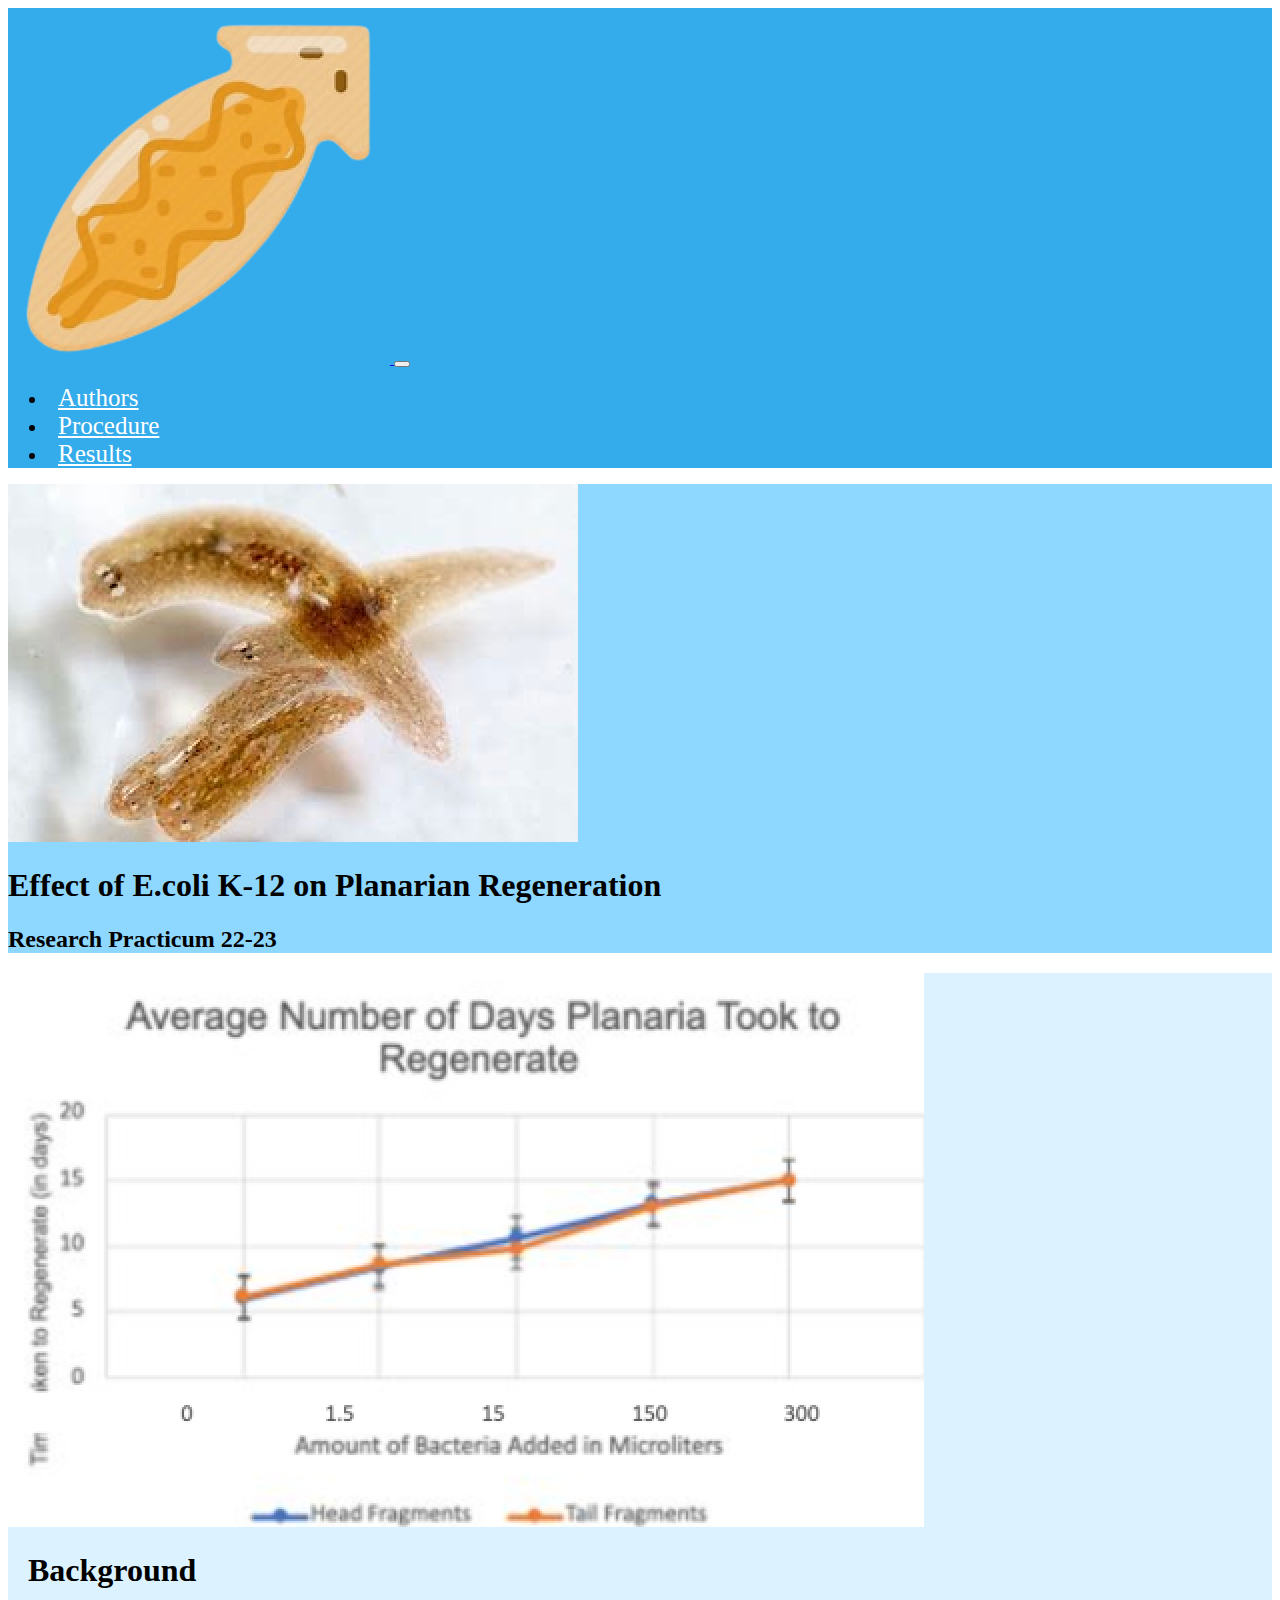
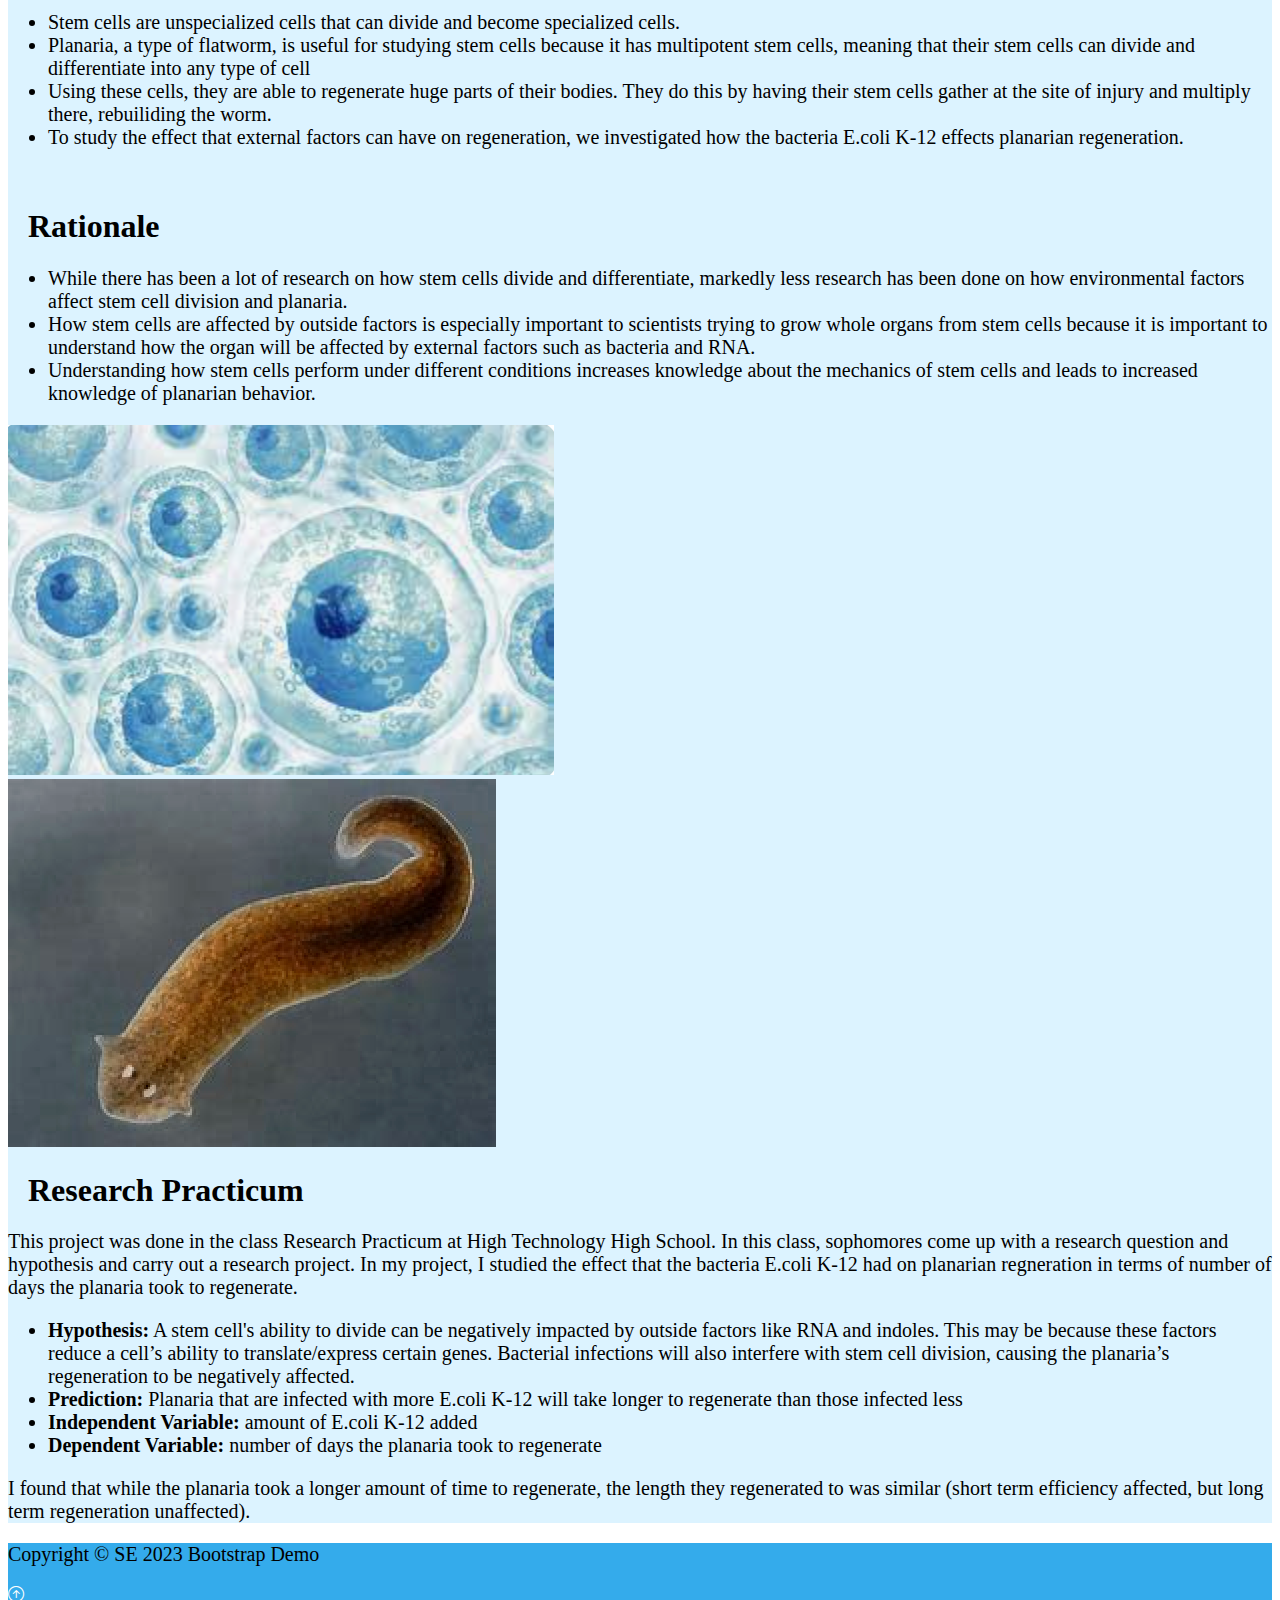
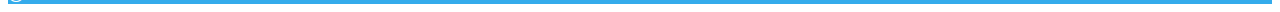
<file: index.html>
<!DOCTYPE html>
<html lang="en">
<head>
    <meta charset="UTF-8">
    <meta name="viewport" content="width=device-width, initial-scale=1.0">
    <title>Research Project</title>
    <link href="https://cdn.jsdelivr.net/npm/bootstrap@5.3.2/dist/css/bootstrap.min.css" rel="stylesheet" 
        integrity="sha384-T3c6CoIi6uLrA9TneNEoa7RxnatzjcDSCmG1MXxSR1GAsXEV/Dwwykc2MPK8M2HN" 
        crossorigin="anonymous">
    <link rel="stylesheet" href="https://cdn.jsdelivr.net/npm/bootstrap-icons@1.10.2/font/bootstrap-icons.css">
    <link rel="stylesheet" href="style.css">
    
    <script src="https://cdn.jsdelivr.net/npm/bootstrap@5.3.2/dist/js/bootstrap.bundle.min.js" 
        integrity="sha384-C6RzsynM9kWDrMNeT87bh95OGNyZPhcTNXj1NW7RuBCsyN/o0jlpcV8Qyq46cDfL" 
        crossorigin="anonymous">defer</script>
</head>

<body>
    <nav class="navbar navbar-expand-lg navbar-dark nb-background-color">
    <!-- lg = large breakpoint, navbar-light = make text dark, headerBG = custom bss BG color -->
        <div class="container">
            <a href="#" class="navbar-brand">
                <img src="images/planarialogo3-removebg-preview.png" class="d-inline-block align-text-top w-25">
            </a>

            <!-- Hamburger Menu -->
            <button class="navbar-toggler" type="button" data-bs-toggle="collapse" data-bs-target="#navmenu">
                <span class="navbar-toggler-icon"></span>
            </button>

            <!-- Collapsible navbar menu with custom hover underline CSS animation -->
            <div class="collapse navbar-collapse" id="navmenu">
                <!-- Links to hamburger menu icon -->
                <ul class="navbar-nav ms-auto">   <!-- ms-auto is margin spacing -->  
                    <li class="nav-item">
                        <a href="authors.html" class="nav-link hover-underline-animation nbMenuItem">Authors</a>
                    </li>
                    <li class="nav-item">
                        <a href="procedure.html" class="nav-link hover-underline-animation nbMenuItem">Procedure</a>
                    </li>
                    <li class="nav-item">
                        <a href="results.html" class="nav-link hover-underline-animation nbMenuItem">Results</a>
                    </li>
                </ul>
            </div>
        </div>
    </nav>

    <!-- Showcase -->
    <section class="showcase text-dark p-2 text-center"> <!--Showcase is custom CSS-->
        <!-- HeaderBG (background) = custom Css BG color, p-2 = padding 2-->
        <div class="container">
            <div class="row">
                <div class="col-sm-6 p-0 d-flex align-items-center">
                    <!-- img-fluid = won't expand image larger than container and will scale down if necessary-->
                    <img class="img-fluid" src="images/multipleplanaria.png" alt="Multiple Planaria"> <!--w-50 = 50%-->
                </div>
                <div class="col-sm-6 p-0 d-flex align-items-center">
                    <!-- img-fluid = won't expand image larger than container and will scale down if necessary-->
                    <div class="containter">
                        <h1 class="display-4">Effect of E.coli K-12 on Planarian Regeneration</h1>
                        <h2>Research Practicum 22-23</h2>
                    </div>
                </div>
            </div>
        </div>
    </section>

    <!-- Overview -->
    <section class="overview text-dark p-2 text-left">
        <div class="container">
            <div class="row">
                <div class="col-sm-4 p-3">
                    <!-- pt-3 = padding top -->
                    <img class="img-fluid" src="images/planariagraph.png" alt="Planaria Regeneration Graph">
                </div>
                <div class="col-sm-8 p-3">
                    <h1 class="ovPadLeft">Background</h1> <!-- ovPagLeft = custom passing left side-->
                    <p class="textbox lead overview-font ovPadLeft">
                        <ul class="list">
                            <li>Stem cells are unspecialized cells that can divide and become specialized cells.</li>
                            <li>Planaria, a type of flatworm, is useful for studying stem cells because it has multipotent stem cells, 
                                meaning that their stem cells can divide and differentiate into any type of cell</li>
                            <li>Using these cells, they are able to regenerate huge parts of their bodies. 
                                They do this by having their stem cells gather at the site of injury and multiply there, rebuiliding the worm.</li>
                            <li>​To study the effect that external factors can have on regeneration, we investigated how the 
                                bacteria E.coli K-12 effects planarian regeneration.</li>
                        </ul> </p>​
                </div>
            </div>
            <div class="row">
                <div class="col-sm-8 p-3">
                    <h1 class="ovPadLeft">Rationale</h1> <!-- ovPagLeft = custom passing left side-->
                    <p class="textbox lead overview-font ovPadLeft">
                        <ul class="list">
                            <li>While there has been a lot of research on how stem cells divide and differentiate, 
                                markedly less research has been done on how environmental factors affect stem cell division and planaria. </li>
                            <li>How stem cells are affected by outside factors is especially important to scientists trying 
                                to grow whole organs from stem cells because it is important to understand how the organ will be affected by 
                                external factors such as bacteria and RNA. </li>
                            <li>Understanding how stem cells perform under different conditions increases
                                knowledge about the mechanics of stem cells and leads to increased knowledge of planarian behavior.</li>
                        </ul></p>
                </div>
                <div class="col-sm-4 p-3">
                    <!-- pt-3 = padding top -->
                    <img class="img-fluid" src="images/stemcellpic.png" alt="Stem Cells">
                </div>
            </div>
            <div class="row">
                <div class="col-sm-4 p-3">
                    <!-- pt-3 = padding top -->
                    <img class="img-fluid" src="images/planariaheading2.png" alt="Planaria">
                </div>
                <div class="col-sm-8 p-3">
                    <h1 class="ovPadLeft">Research Practicum</h1> <!-- ovPagLeft = custom passing left side-->
                    <p class="textbox lead overview-font ovPadLeft"><p>This project was done in the class Research Practicum at High Technology High School. In this class,
                                                            sophomores come up with a research question and hypothesis and carry out a research project. 
                                                            In my project, I studied the effect that the bacteria E.coli K-12 had on planarian regneration in terms of number of days the 
                                                            planaria took to regenerate. 
                                                            <br>
                                                        <ul class="list">
                                                            <li><strong>Hypothesis:</strong> A stem cell's ability to divide can be negatively impacted by outside factors like RNA and indoles. 
                                                                This may be because these factors reduce a cell’s ability to translate/express certain genes. Bacterial infections will also interfere with stem cell division, 
                                                                causing the planaria’s regeneration to be negatively affected.</li>
                                                            <li><strong>Prediction:</strong> Planaria that are infected with more E.coli K-12 will take longer 
                                                                to regenerate than those infected less</li>
                                                            <li><strong>Independent Variable:</strong> amount of E.coli K-12 added</li>
                                                            <li><strong>Dependent Variable:</strong> number of days the planaria took to regenerate</li>
                                                        </ul>
                                                            <p>I found that while the planaria took a longer amount of time to regenerate, the length they regenerated to was similar 
                                                                (short term efficiency affected, but long term regeneration unaffected).</p>
                </div>
            </div>
        </div>
    </section>

    <!-- Footer (recquires Bootstrap icons from CSS)-->
    <footer class="p-5 footer text-light text-center position-relative">
        <div class="container">
            <p class="lead">Copyright &copy; SE 2023 Bootstrap Demo</p>
            <a href="#" class="position-absolute bottom-0 end-0 p-5">
                <i class="bi bi-arrow-up-circle h2 icon-white"></i>
            </a>
        </div>

    </footer>
</body>
</html>
</file>
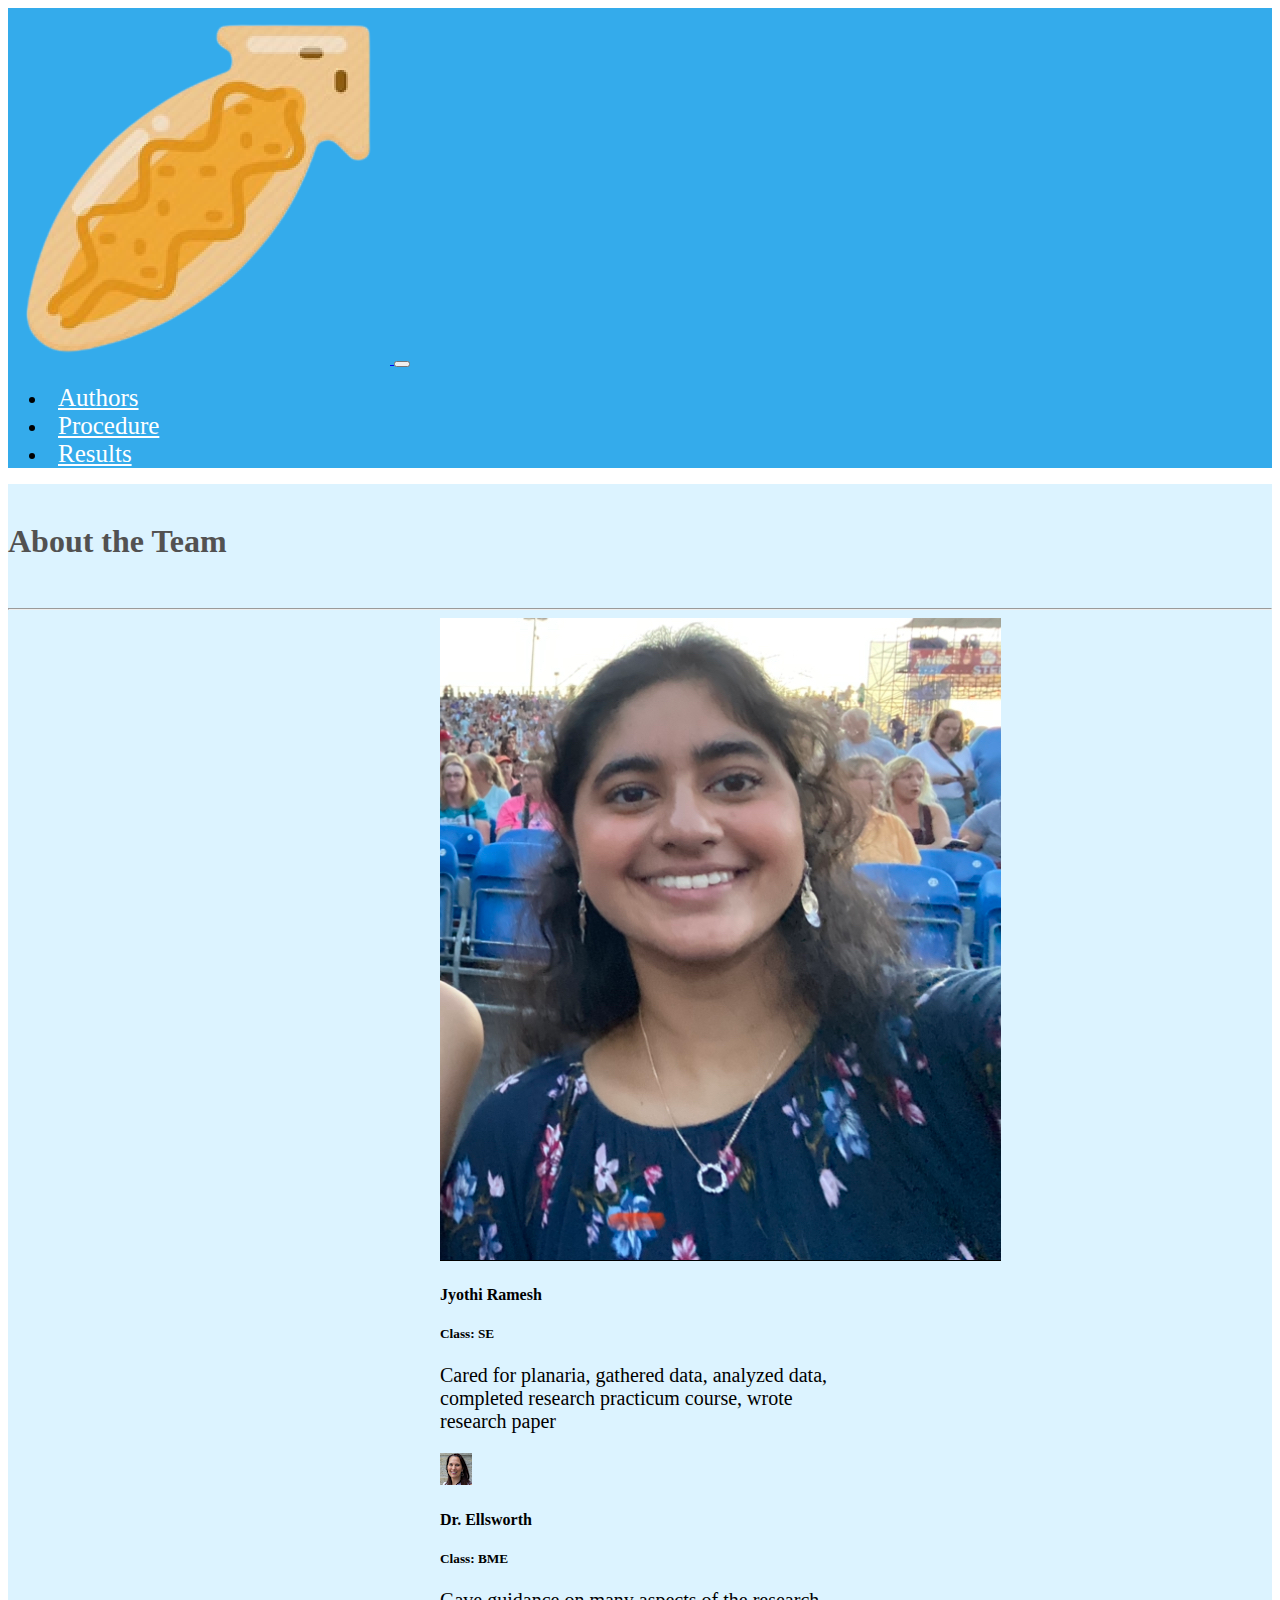
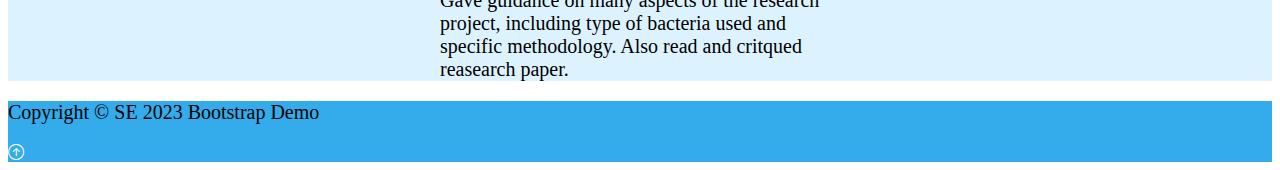
<file: authors.html>
<!DOCTYPE html>
<html lang="en">
<head>
    <meta charset="UTF-8">
    <meta name="viewport" content="width=device-width, initial-scale=1.0">
    <title>Research Project</title>
    <link href="https://cdn.jsdelivr.net/npm/bootstrap@5.3.2/dist/css/bootstrap.min.css" rel="stylesheet" 
        integrity="sha384-T3c6CoIi6uLrA9TneNEoa7RxnatzjcDSCmG1MXxSR1GAsXEV/Dwwykc2MPK8M2HN" 
        crossorigin="anonymous">
    <link rel="stylesheet" href="https://cdn.jsdelivr.net/npm/bootstrap-icons@1.10.2/font/bootstrap-icons.css">
    <link rel="stylesheet" href="style.css">
    
    <script src="https://cdn.jsdelivr.net/npm/bootstrap@5.3.2/dist/js/bootstrap.bundle.min.js" 
        integrity="sha384-C6RzsynM9kWDrMNeT87bh95OGNyZPhcTNXj1NW7RuBCsyN/o0jlpcV8Qyq46cDfL" 
        crossorigin="anonymous">defer</script>
</head>

<body>
    <nav class="navbar navbar-expand-lg navbar-dark nb-background-color">
    <!-- lg = large breakpoint, navbar-light = make text dark, headerBG = custom bss BG color -->
        <div class="container">
            <a href="index.html" class="navbar-brand">
                <img src="images/planarialogo3-removebg-preview.png" class="d-inline-block align-text-top w-25">
            </a>

            <!-- Hamburger Menu -->
            <button class="navbar-toggler" type="button" data-bs-toggle="collapse" data-bs-target="#navmenu">
                <span class="navbar-toggler-icon"></span>
            </button>

            <!-- Collapsible navbar menu with custom hover underline CSS animation -->
            <div class="collapse navbar-collapse" id="navmenu">
                <!-- Links to hamburger menu icon -->
                <ul class="navbar-nav ms-auto">   <!-- ms-auto is margin spacing -->  
                    <li class="nav-item">
                        <a href="authors.html" class="nav-link hover-underline-animation nbMenuItem">Authors</a>
                    </li>
                    <li class="nav-item">
                        <a href="procedure.html" class="nav-link hover-underline-animation nbMenuItem">Procedure</a>
                    </li>
                    <li class="nav-item">
                        <a href="results.html" class="nav-link hover-underline-animation nbMenuItem">Results</a>
                    </li>
                </ul>
            </div>
        </div>
    </nav>

    <!-- About the team -->
    <section class="authors">
        <div class="container">
            <br>
            <h1 class="text-center about-team">About the Team</h1>
            <br><hr> <!-- hr = horizontal line above line break-->
        </div>

        <!-- Cards organized in 2 x 2 format -->
        <div class="row row-cols-1 row-cols-md-2 g-4">
            <div class="col">
                <div class="card about">
                    <img class="card-img-top" src="images/jyothi.jpg" alt="Jyothi Ramesh">
                    <div class="card-body">
                        <h4 class="card-title">Jyothi Ramesh</h4>
                        <h5>Class: SE</h5>
                        <p class="card-text">Cared for planaria, gathered data, analyzed data, completed research practicum course, wrote research paper</p>
                    </div>
                </div>
            </div>
            <div class="col">
                <div class="card about">
                    <img class="card-img-top" src="images/drellsworth.png" alt="Dr. Ellsworth">
                    <div class="card-body">
                        <h4 class="card-title">Dr. Ellsworth</h4>
                        <h5>Class: BME</h5>
                        <p class="card-text">Gave guidance on many aspects of the research project, including type of bacteria used and specific methodology. Also read and critqued reasearch paper.</p>
                    </div>
                </div>
            </div>
        </div>
    </section> 
        

    <!-- Footer (recquires Bootstrap icons from CSS)-->
    <footer class="p-5 footer text-light text-center position-relative">
        <div class="container">
            <p class="lead">Copyright &copy; SE 2023 Bootstrap Demo</p>
            <a href="#" class="position-absolute bottom-0 end-0 p-5">
                <i class="bi bi-arrow-up-circle h2 icon-white"></i>
            </a>
        </div>

    </footer>
</body>
</html>
</file>
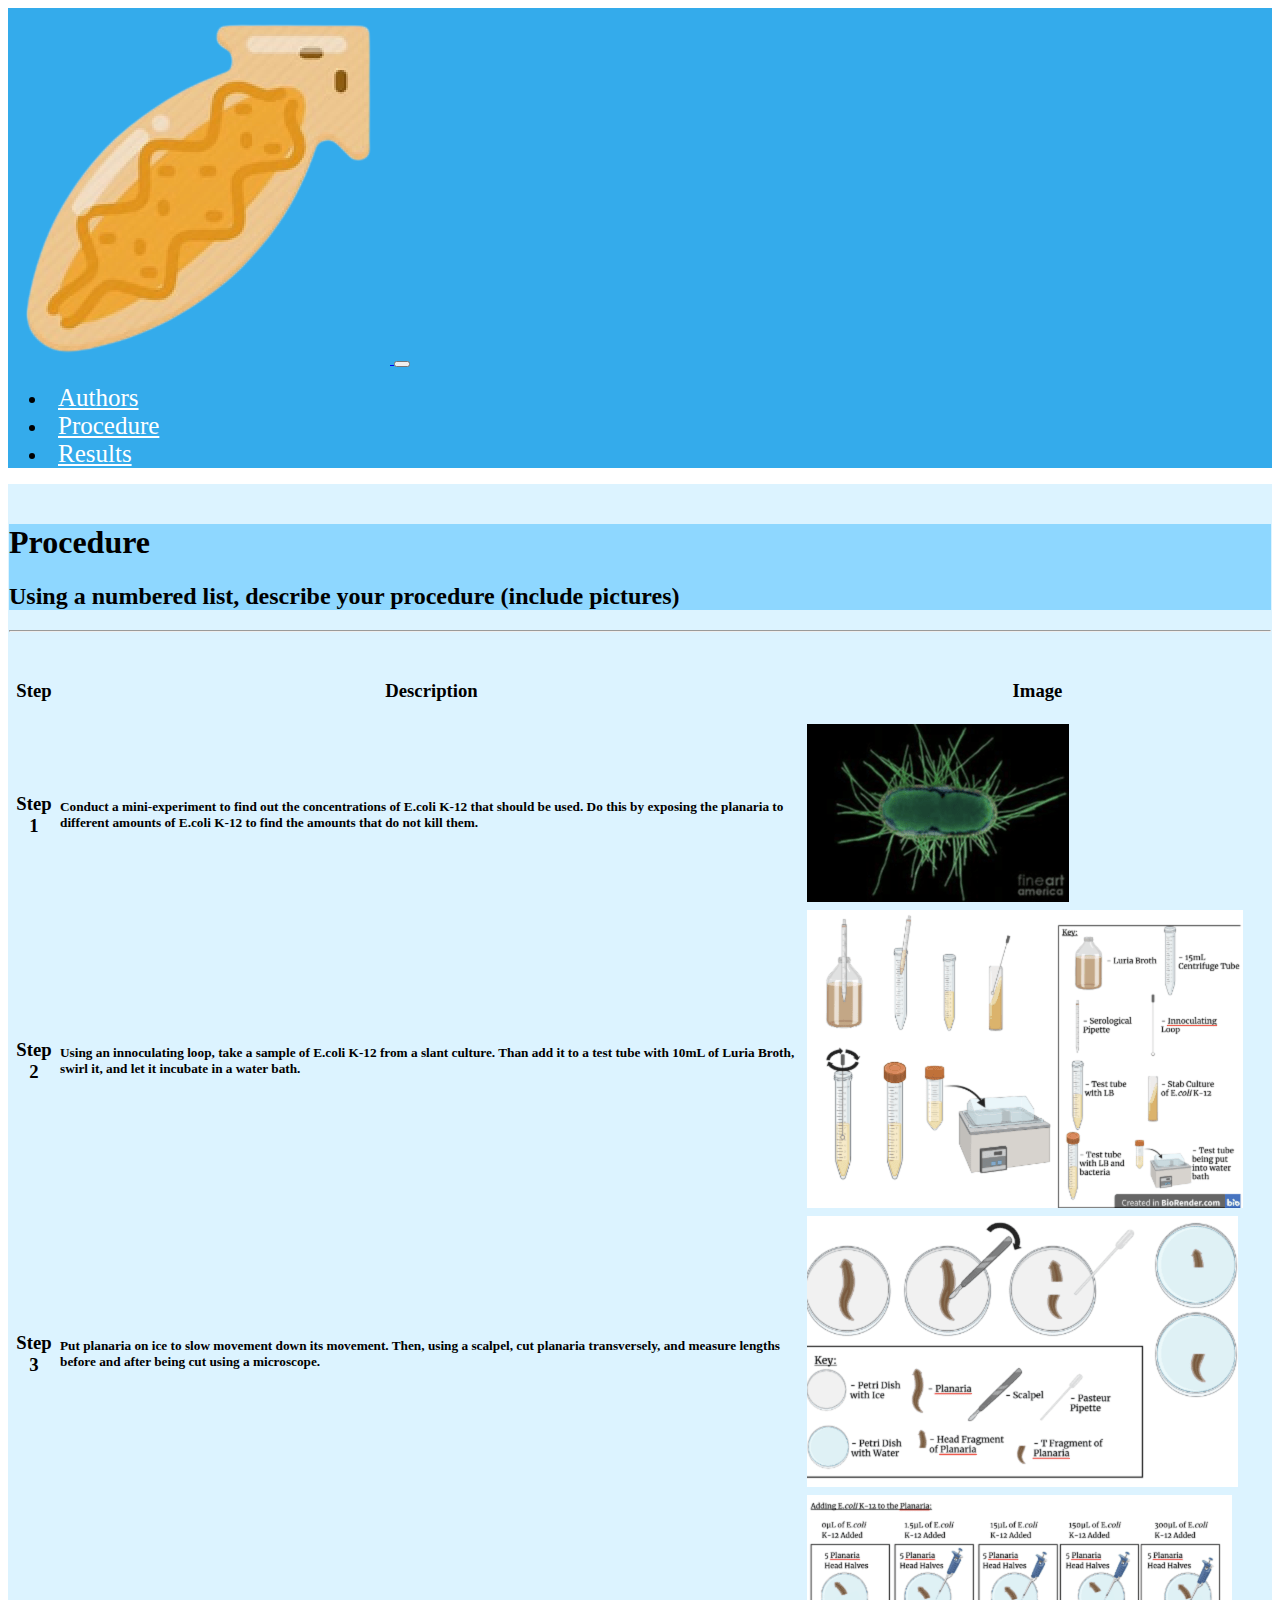
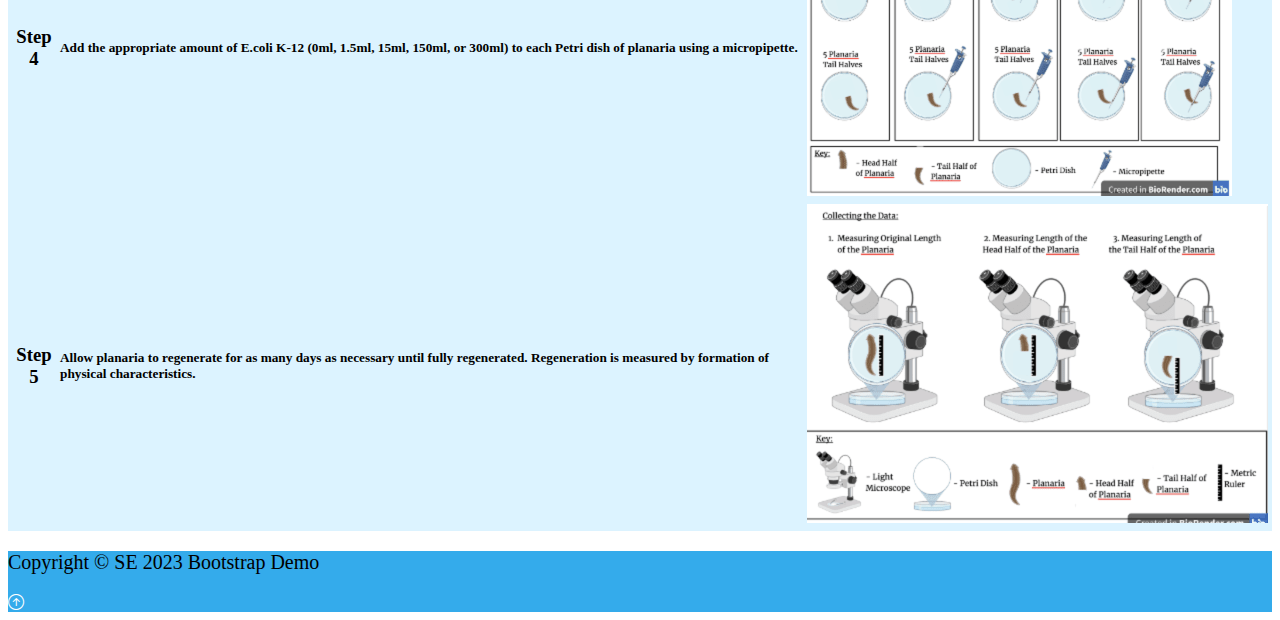
<file: procedure.html>
<!DOCTYPE html>
<html lang="en">
<head>
    <meta charset="UTF-8">
    <meta name="viewport" content="width=device-width, initial-scale=1.0">
    <title>Research Project</title>
    <link href="https://cdn.jsdelivr.net/npm/bootstrap@5.3.2/dist/css/bootstrap.min.css" rel="stylesheet" 
        integrity="sha384-T3c6CoIi6uLrA9TneNEoa7RxnatzjcDSCmG1MXxSR1GAsXEV/Dwwykc2MPK8M2HN" 
        crossorigin="anonymous">
    <link rel="stylesheet" href="https://cdn.jsdelivr.net/npm/bootstrap-icons@1.10.2/font/bootstrap-icons.css">
    <link rel="stylesheet" href="style.css">
    
    <script src="https://cdn.jsdelivr.net/npm/bootstrap@5.3.2/dist/js/bootstrap.bundle.min.js" 
        integrity="sha384-C6RzsynM9kWDrMNeT87bh95OGNyZPhcTNXj1NW7RuBCsyN/o0jlpcV8Qyq46cDfL" 
        crossorigin="anonymous">defer</script>
</head>

<body>
    <nav class="navbar navbar-expand-lg navbar-dark nb-background-color">
    <!-- lg = large breakpoint, navbar-light = make text dark, headerBG = custom bss BG color -->
        <div class="container">
            <a href="index.html" class="navbar-brand">
                <img src="images/planarialogo3-removebg-preview.png" class="d-inline-block align-text-top w-25">
            </a>

            <!-- Hamburger Menu -->
            <button class="navbar-toggler" type="button" data-bs-toggle="collapse" data-bs-target="#navmenu">
                <span class="navbar-toggler-icon"></span>
            </button>

            <!-- Collapsible navbar menu with custom hover underline CSS animation -->
            <div class="collapse navbar-collapse" id="navmenu">
                <!-- Links to hamburger menu icon -->
                <ul class="navbar-nav ms-auto">   <!-- ms-auto is margin spacing -->  
                    <li class="nav-item">
                        <a href="authors.html" class="nav-link hover-underline-animation nbMenuItem">Authors</a>
                    </li>
                    <li class="nav-item">
                        <a href="procedure.html" class="nav-link hover-underline-animation nbMenuItem">Procedure</a>
                    </li>
                    <li class="nav-item">
                        <a href="results.html" class="nav-link hover-underline-animation nbMenuItem">Results</a>
                    </li>
                </ul>
            </div>
        </div>
    </nav>

    <!-- How to use the sensor -->
  <section class="procedure">
    <div class="container">
      <br> <!-- Line break -->
      <div class="text-center titleboxes">
        <h1 >Procedure</h1>
        <h2>Using a numbered list, describe your procedure (include pictures)</h2>
      </div>
      
      <hr><br> <!-- Horizontal line and line break -->

      <table class="table table-hover text-center table-light table-bordered border-dark-subtle">
        <thead>
          <tr class="table-primary">
            <th><h3>Step</h3></th>
            <th><h3>Description</h3></th>
            <th><h3>Image</h3></th>
          </tr>
        </thead>
        <tbody class="table-group-divider">
          <tr class="align-middle">
            <th scope="row" class="table-secondary">
              <h3>Step 1</h3>
            </th> <!-- scope="row" specifies header cell is the header for a row -->
            <td>
              <h5>Conduct a mini-experiment to find out the concentrations of E.coli K-12 that should be used. 
                Do this by exposing the planaria to different amounts of E.coli K-12 to find the amounts that do not kill them.</h5>
            </td>
            <td class="text-center"><img src="images/bacteriapic (1).png" alt="E.coli K-12"></td>
          </tr>
          <tr class="align-middle">
            <th scope="row" class="table-secondary">
              <h3>Step 2</h3>
            </th>
            <td>
              <h5>Using an innoculating loop, take a sample of E.coli K-12 from a slant culture. 
                Than add it to a test tube with 10mL of Luria Broth, swirl it, and let it incubate in a water bath.</h5>
            </td>
            <td class="text-center"><img src="images/growingbacteria (1).png" alt="Growing Bacteria"></td>
          </tr>
          <tr class="align-middle">
            <th scope="row" class="table-secondary">
              <h3>Step 3</h3>
            </th>
            <td>
              <h5>Put planaria on ice to slow movement down its movement. Then, using a scalpel, 
                cut planaria transversely, and measure lengths before and after being cut using a microscope.</h5>
            </td>
            <td class="text-center"><img src="images/cuttingplanaria (1).png" alt="Cutting Planaria"></td>
          </tr>
          <tr class="align-middle">
            <th scope="row" class="table-secondary">
              <h3> Step 4</h3>
            </th>
            <td>
              <h5>Add the appropriate amount of E.coli K-12 (0ml, 1.5ml, 15ml, 150ml, or 300ml) to each Petri dish of planaria using a micropipette.</h5>
            </td>
            <td class="text-center"><img src="images/addingbacteria (1).png" alt="Adding Bacteria"></td>
          </tr>
          <tr class="align-middle">
            <th scope="row" class="table-secondary">
              <h3>Step 5</h3>
            </th>
            <td>
              <h5>Allow planaria to regenerate for as many days as necessary until fully regenerated. Regeneration is measured by formation of physical characteristics.</h5>
            </td>
            <td class="text-center"><img src="images/measuringplanaria (1).png" alt="Measuring Planaria"></td>
          </tr>
        </tbody>
      </table>
    </div>
  </section>

    <!-- Footer (recquires Bootstrap icons from CSS)-->
    <footer class="p-5 footer text-light text-center position-relative">
        <div class="container">
            <p class="lead">Copyright &copy; SE 2023 Bootstrap Demo</p>
            <a href="#" class="position-absolute bottom-0 end-0 p-5">
                <i class="bi bi-arrow-up-circle h2 icon-white"></i>
            </a>
        </div>
    </footer>
</body>
</html>
</file>
<file: style.css>
/* ------------------ Class ---------------- */
.about{
    width: 400px;
    margin: auto;
}

.about-team{
    color: rgb(82, 81, 81);
}

.authors{
    background-color: #DCF3FF;
}

.icon-white{
    color: #FFFFFF;
}

.footer{ 
    background-color: #34abeb; /* footer background color */
}

.list{
    font-size: 16px;
}

.howTo{
    font-size: 20px;
}

.nb-background-color{   /*navbar background color*/
    background-color: #34abeb;
}

.nbMenuItem{            /*navbar link text properties*/
    font-size: 25px;
    margin-left: 10px;
    margin-right: 10px;
    color: #FFFFFF;
}

.ovPadRight{
    padding-right: 20px;
}

.ovPadLeft{
    padding-left: 20px;
}

.overview{
    background-color: #DCF3FF;
}

p, li{
    font-size: 20px !important;
}

.procedure{
    background-color: #DCF3FF;
    padding: 1px;
}

.showcase{
    background-color: #8ED7FF;
}

.titleboxes{
    background-color: #8ED7FF;
}

/* --------------------- ID ---------------------*/



/* -----------------Underline Animation CSS -----------------*/
.hover-underline-animation {
    display: inline-block;
    position: relative;
    /*color: #0087ca;*/
  }
  
.hover-underline-animation:after {
    content: '';
    position: absolute;
    width: 100%;
    transform: scaleX(0);
    height: 2px;
    bottom: 0;
    left: 0;
    background-color: #ffffff;
    /*transform-origin: bottom right;*/
    transition: transform 0.35s ease-out;
}
  
.hover-underline-animation:hover:after {
    transform: scaleX(1);
    /*transform-origin: bottom left;*/
}
</file>
